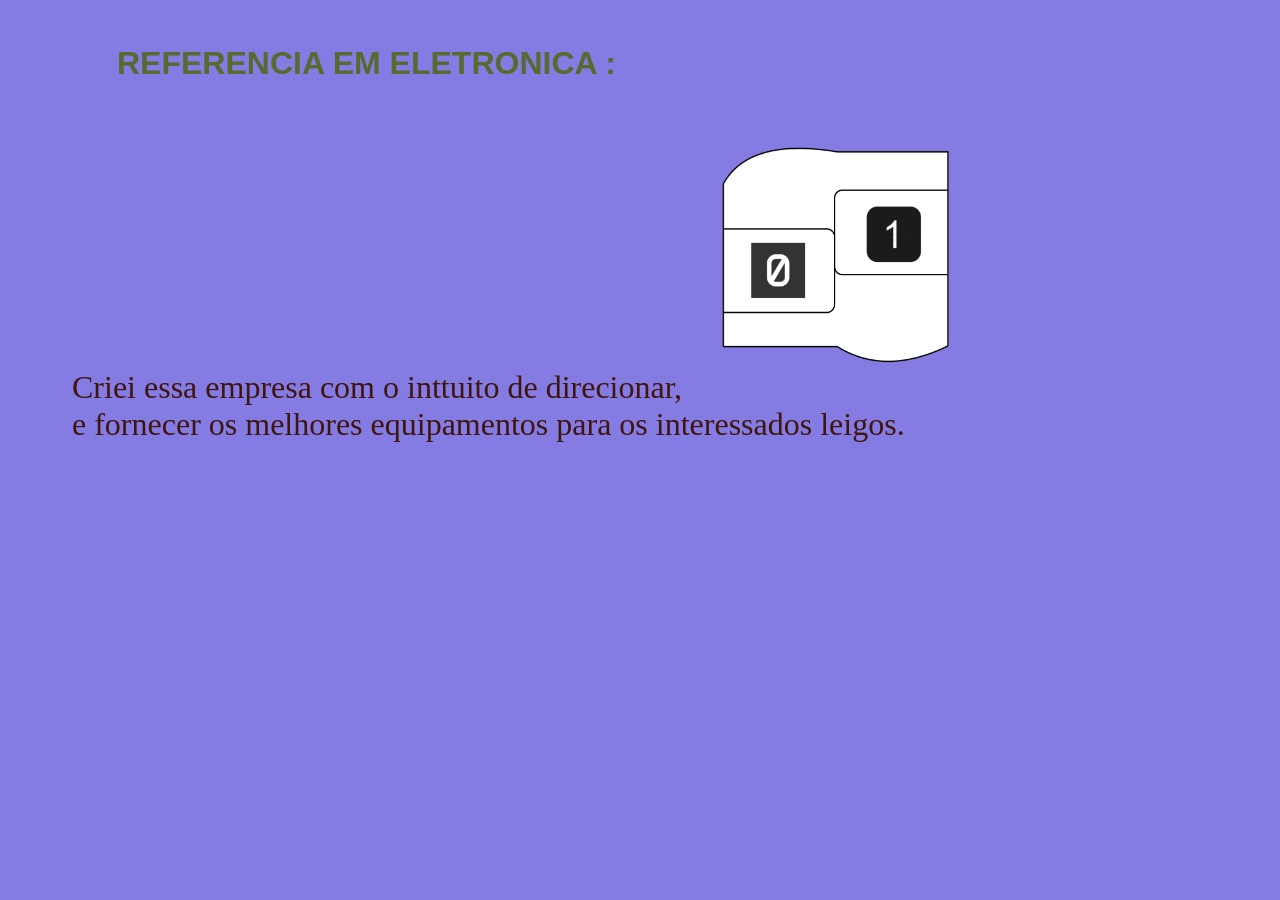
<file: download_rede_interna/about.html>
<!DOCTYPE html>
<html lang="pt-br">
<head>
    <meta charset="UTF-8">
    <meta name="viewport" content="width=device-width, initial-scale=1.0">
    <title>QUEM SOMOS ?</title>
    <link rel="stylesheet" href="estilo.css">
</head>
<body class="fundo">

    <h1 class="TITULO">REFERENCIA EM ELETRONICA :</h1>
    <img src="logo 1.png" alt="" class="somos">
    <p class="sobre"> Criei essa empresa com o inttuito de direcionar, <br> e fornecer os melhores equipamentos para os interessados leigos.</p>
    
    
</body>
</html>
</file>
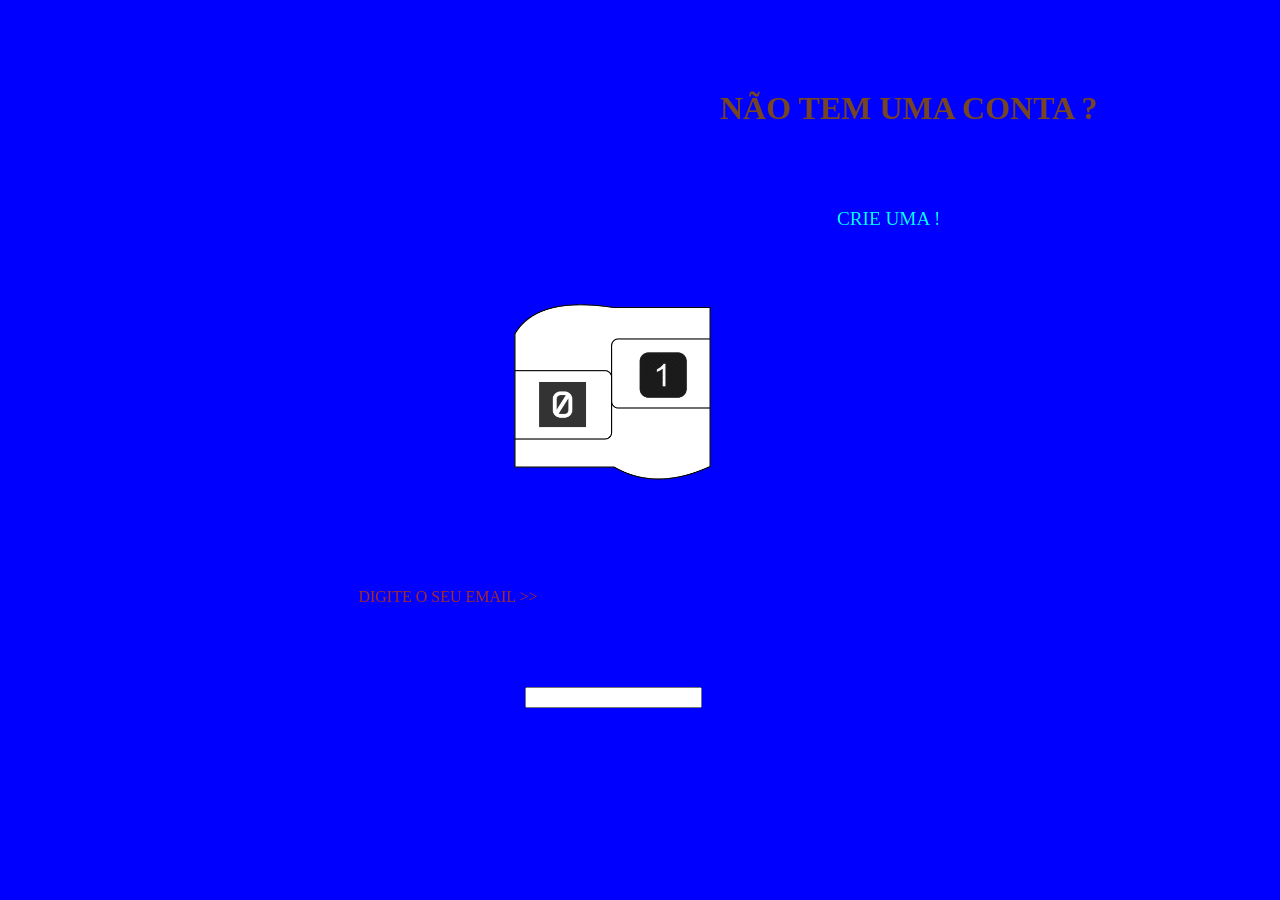
<file: download_rede_interna/conta.html>
<!DOCTYPE html>
<html lang="en">
<head>
    <meta charset="UTF-8">
    <meta name="viewport" content="width=device-width, initial-scale=1.0">
    <title>CONTA</title>
    <link rel="stylesheet" href="estilo.css">
</head>
<body class="fundao">
    <h1 class="titcont">NÃO TEM UMA CONTA ?</h1>
    <p class="critcont">CRIE UMA !</p>
    <div><img src="logo 1.png" alt="" class="simbolo"></div>
    <p class="aviso">DIGITE O SEU EMAIL >></p>
    <input type="DIGITE O SEU EMAIL" class="criar">
    
</body>
</html>
</file>
<file: download_rede_interna/estilo.css>
/* COLOCAR MONT SERRAT NO PIX*/ 
*{margin: 0;}

.menuger{display: flex;
        list-style: none;
        gap: 130px;
        margin-left: 18%;
        margin-top: -6%;
        font-size: medium;
        font-family: Cambria, Cochin, Georgia, Times, 'Times New Roman', serif;}

.logo{width: 250px;
    height: 150px;
    object-fit: contain;
    margin-left: 80px;
    margin-top: 10px;}

.logtitle{font-size: 120%;
            margin-left: 79px;
            position: relative;
            top: -10px;
            font-size: x-large;
            font-family: "Inter", sans-serif;
            font-optical-sizing: auto;
            font-weight: weight;
            font-style: normal;
            letter-spacing: 15px;}


body{background-color: white;}

.cabe{background-color: #C5EBE7;
        width: 105%;
        height: 135px;}


.loglup{height: 4%;
        width: 4%;
        margin-top: -3%;
        margin-right: 500;}

.logkart{height: 4%;
        width: 4%;
        margin-left: 12px;
        margin-top: -2.85%;}

.baner1{height: 400px;
        width: 850px;
        margin-left: 25%;
        margin-top: 1.2%;}

.titul1{margin-left: 35% ;
        margin-top: 1.7%;
        font-family: "Bitcount Single", system-ui;
        color: rgb(50, 81, 94);}

/*TAMANHO DA IMAGEM DOS PRODUTOS*/
.proc1{width: 200px;
        height: 180px;
        }

.proc2{width: 200px;
        height: 190px;
        }

.proc3{width:190px ;
        height: 173px;
       }

.proc4{width: 170px;
        height: 162px;
      }

.proc5{width: 170px;
        height: 160px;
        }
/*TERMINA AQUI O TAMANHO DA IMAGEM^^*/

/*DIV DOS PRODUTOS EM GERAL*/
.prodimg{padding-top: 100px;
        display: flex;
        justify-content: space-evenly;}
/*TERMINA AQUI A DIV GERAL DOS PRODUTOS ^*/

/*FORMATAÇÃO DO PRODUTO 1 (PROC1)*/
.legend1{font-family: 'Segoe UI', Tahoma, Geneva, Verdana, sans-serif;
        font-size: 27px;}

.preço1{margin-left: 1%;
        font-size: larger;}

.produ1{text-align: center;}

.pix1{background-color: rgb(174, 204, 204);
        border-radius: 10px;
        height: 5vh;
        font-weight: 500;
        font-family: "Montserrat", sans-serif;
        line-height: 5vh;}
/*TERMINA AQUI A FORMATAÇÃO DO PRODUTO1 (PROC 1)^^*/

/*COMEÇA AQUI A FORMATAÇÃO DO PRODUTO 2(PROC 2)*/
.legend2{font-family: 'Segoe UI', Tahoma, Geneva, Verdana, sans-serif;
        font-size: 27px;}

.produ2{text-align: center;
        margin-top: -0.6%;}

.pix2{background-color: rgb(174, 204, 204);
        border-radius: 10px;
        height: 5vh;
        font-weight: 500;
        font-family: "Montserrat", sans-serif;
        line-height: 5vh;
        margin-top: -0.25%;}

.preço2{margin-top: -1.0vh;
        font-size: larger;}
/*TERMINA AQUI A FORMATAÇÃO DO PRODUTO 2 (PROC 2)*/

/*COMEÇA AQUI A FORMATAÇÃO DO PRODUTO 3 (PROC 3)*/
.preço3{text-align: center;
        font-size: larger;}

.pix3{text-align: center;
        background-color:  rgb(174, 204, 204);
        border-radius: 10px;
        height: 5vh;
        font-weight: 500;}
/*TERMINA AQUI A DIV DO PRODUTO 3 (PROC 3)*/

/*COMEÇA AQUI A FORMATAÇÃO DO 4 PRODUTO (PROC 4)*/
.preço4{text-align: center;
        font-size: larger;}

.pix4{text-align: center;
      background-color:  rgb(174, 204, 204);
        border-radius: 10px;
        height: 5vh;
        font-weight: 500;  }
/*TERMINA AQUI A FORMATAÇÃO DO PRODUTO 4 (PROC 4)*/

/*COMEÇA AQUI A FORMATAÇÃO DO PRODUTO 5 (PROC 5)*/
.preço5{text-align: center;
        font-size: larger;}

.pix5{background-color:rgb(174, 204, 204) ;
        border-radius: 10px;
        height: 5vh;}

/*RODAPE*/
.rodape{background-color: rgb(37, 27, 125);
        height: 250px;}
.redes{color: aliceblue;
        font-size: x-large;}

.loginst{height: 100px;
        width: 120px;
        margin-left: 5vh;}

.arroba{font-size: larger;
        color: aliceblue;
        margin-left: 5vh;}
/*RODAPE^^*/

/*ABOUT US*/
.somos{width: 230px;
        height: 220px;
        margin-left: 80vh;
        margin-top: 7vh;}
.TITULO{margin-left: 13vh;
        margin-top:5vh ;
        font-family: 'Trebuchet MS', 'Lucida Sans Unicode', 'Lucida Grande', 'Lucida Sans', Arial, sans-serif;
        color: darkolivegreen;}
.fundo{background-color: rgb(132, 124, 226);}
.sobre{font-size: xx-large;
color: rgb(63, 21, 14);
margin-left: 8vh;}
/*TERMINA AQUI O ABOUT US^^*/

/*COMEÇA AQUI A FORMATAÇÃO DA PAGINA DE CONTAS*/
.titcont{margin-left: 80vh;
        margin-top: 10vh;
        color: rgb(117, 69, 36);}

.critcont{margin-left: 93vh;
        margin-top: 9vh;
        font-size: larger;
        color: aqua;}
.fundao{background-color: blue;}
.simbolo{width: 200px;
        height: 180px;
        margin-left: 40%;
        margin-top: 8vh;}
.criar{margin-top: 9vh;
        margin-left: 41%;}
.aviso{margin-left: 28%;
        margin-top: 8%;
        color: brown;}
/*TERMINA AQUI A FORMATAÇÃO DA PÁGINA DE CONTAS*/
</file>
